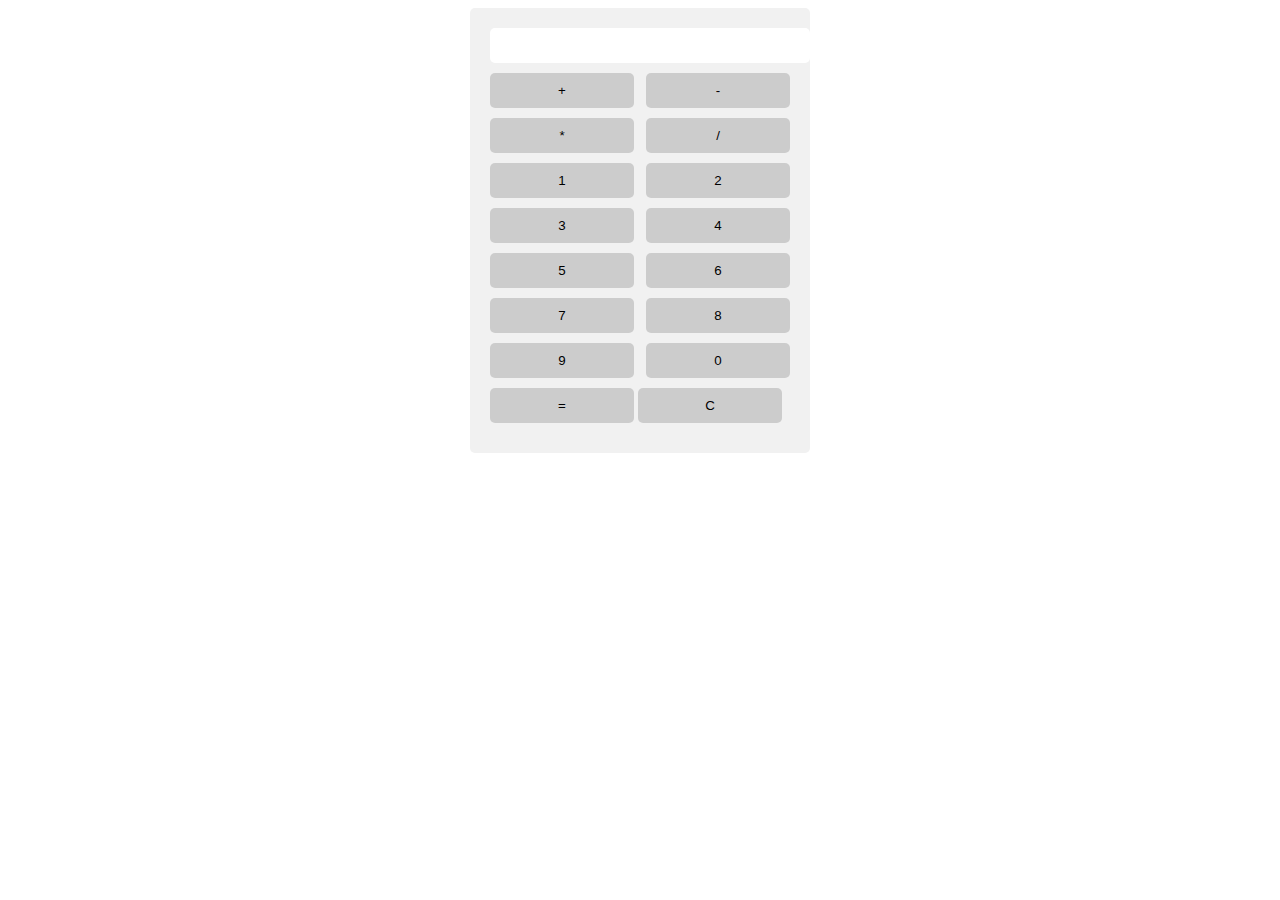
<file: personal projects/calculator/index.html>
<!DOCTYPE html>
<html>

<head>
    <title>Calculator</title>
    <link rel="stylesheet" href="index.css">
    <script src="index.js"></script>
</head>

<body>
    <div id="calculator">
        <input type="text" id="display">
        <div class="operator-buttons">
            <input type="button" value="+" onclick="addToDisplay('+')">
            <input type="button" value="-" onclick="addToDisplay('-')">
            <input type="button" value="*" onclick="addToDisplay('*')">
            <input type="button" value="/" onclick="addToDisplay('/')">
        </div>
        <div class="number-buttons">
            <input type="button" value="1" onclick="addToDisplay(1)">
            <input type="button" value="2" onclick="addToDisplay(2)">
            <input type="button" value="3" onclick="addToDisplay(3)">
            <input type="button" value="4" onclick="addToDisplay(4)">
            <input type="button" value="5" onclick="addToDisplay(5)">
            <input type="button" value="6" onclick="addToDisplay(6)">
            <input type="button" value="7" onclick="addToDisplay(7)">
            <input type="button" value="8" onclick="addToDisplay(8)">
            <input type="button" value="9" onclick="addToDisplay(9)">
            <input type="button" value="0" onclick="addToDisplay(0)">
        </div>
        <input type="button" value="=" onclick="calculate()">
        <input type="button" value="C" onclick="clearDisplay()">
    </div>


</body>

</html>
</file>
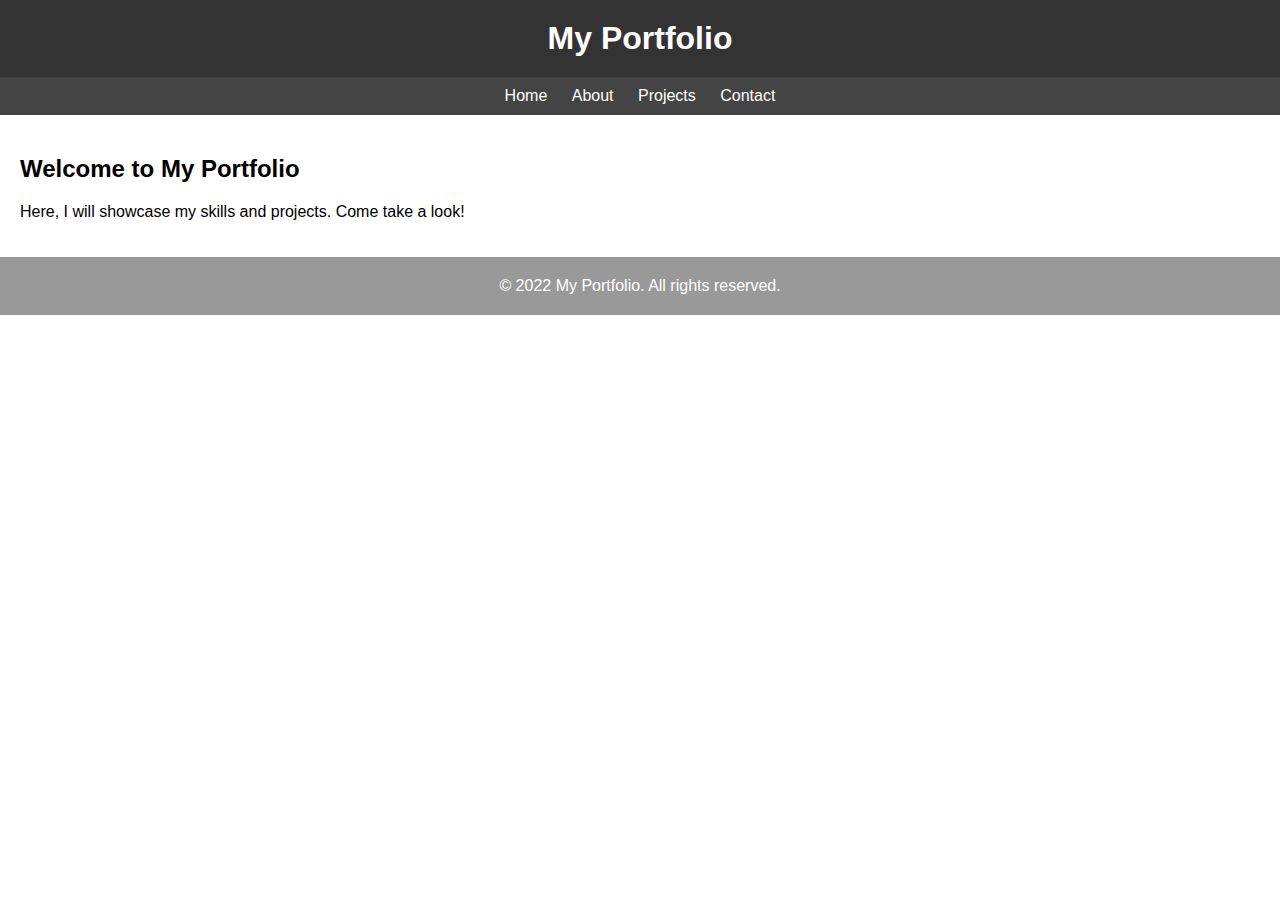
<file: personal projects/portfolio project/index.html>
<!DOCTYPE html>
<html>

<head>
    <title>My Portfolio</title>
    <link rel="stylesheet" href="index.css">

</head>

<body>
    <header>
        <h1>My Portfolio</h1>
    </header>

    <nav>
        <a href="#">Home</a>
        <a href="#">About</a>
        <a href="#">Projects</a>
        <a href="#">Contact</a>
    </nav>

    <main>
        <h2>Welcome to My Portfolio</h2>
        <p>
            Here, I will showcase my skills and projects. Come take a look!
        </p>
    </main>

    <footer>
        &copy; 2022 My Portfolio. All rights reserved.
    </footer>
</body>

</html>
</file>
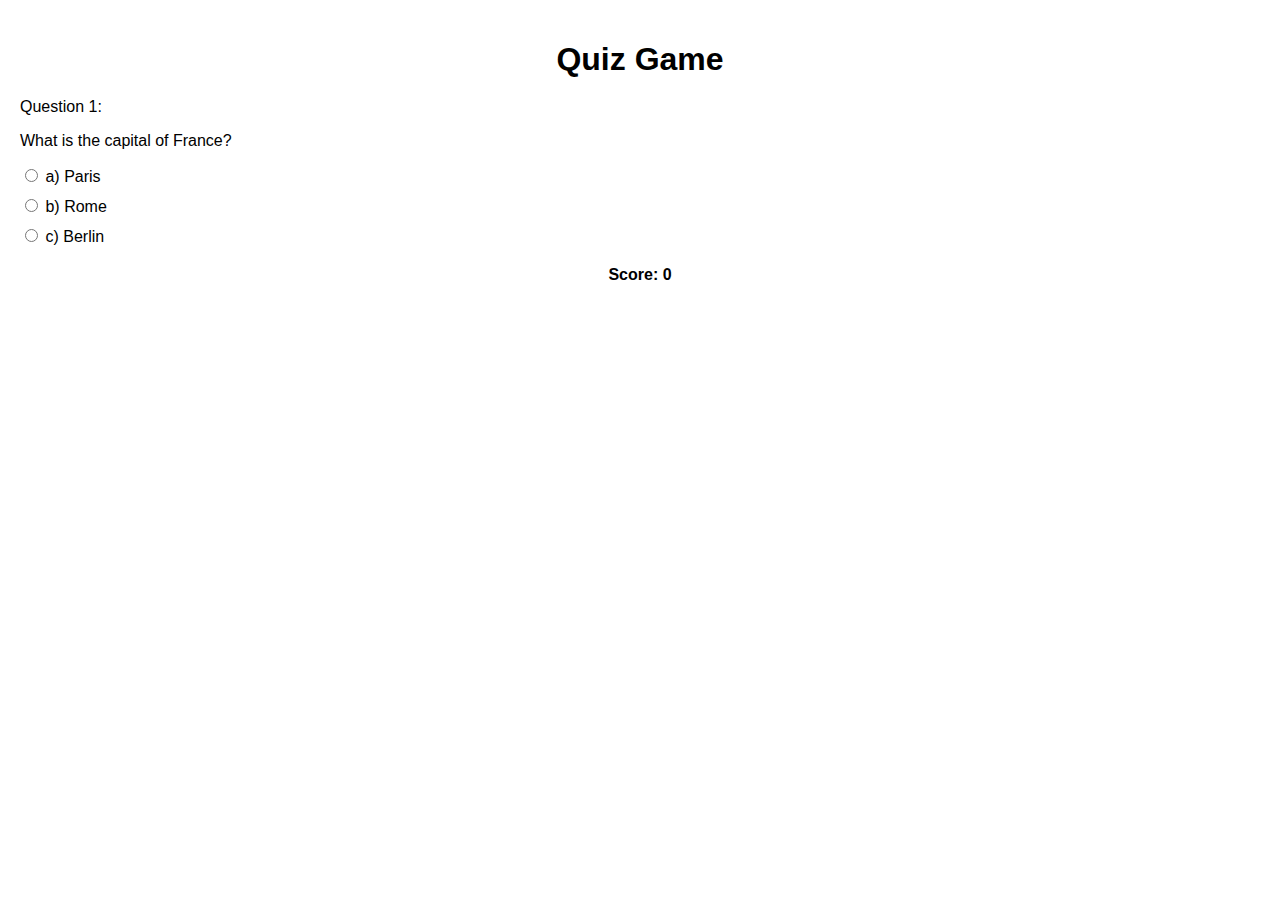
<file: personal projects/quiz game/index.html>
<!-- HTML -->
<!DOCTYPE html>
<html>

<head>
    <title>Quiz Game</title>
    <link rel="stylesheet" href="index.css">
</head>

<body>
    <h1>Quiz Game</h1>
    <div class="question">
        <span>Question 1:</span>
        <p>What is the capital of France?</p>
    </div>
    <div class="options">
        <div class="option">
            <input type="radio" name="q1" value="a">
            <label for="a">a) Paris</label>
        </div>
        <div class="option">
            <input type="radio" name="q1" value="b">
            <label for="b">b) Rome</label>
        </div>
        <div class="option">
            <input type="radio" name="q1" value="c">
            <label for="c">c) Berlin</label>
        </div>
    </div>
    <div class="result"></div>
    <div class="score">
        <span>Score: <span id="score">0</span></span>
    </div>

    <script src="index.js"></script>
</body>

</html>
</file>
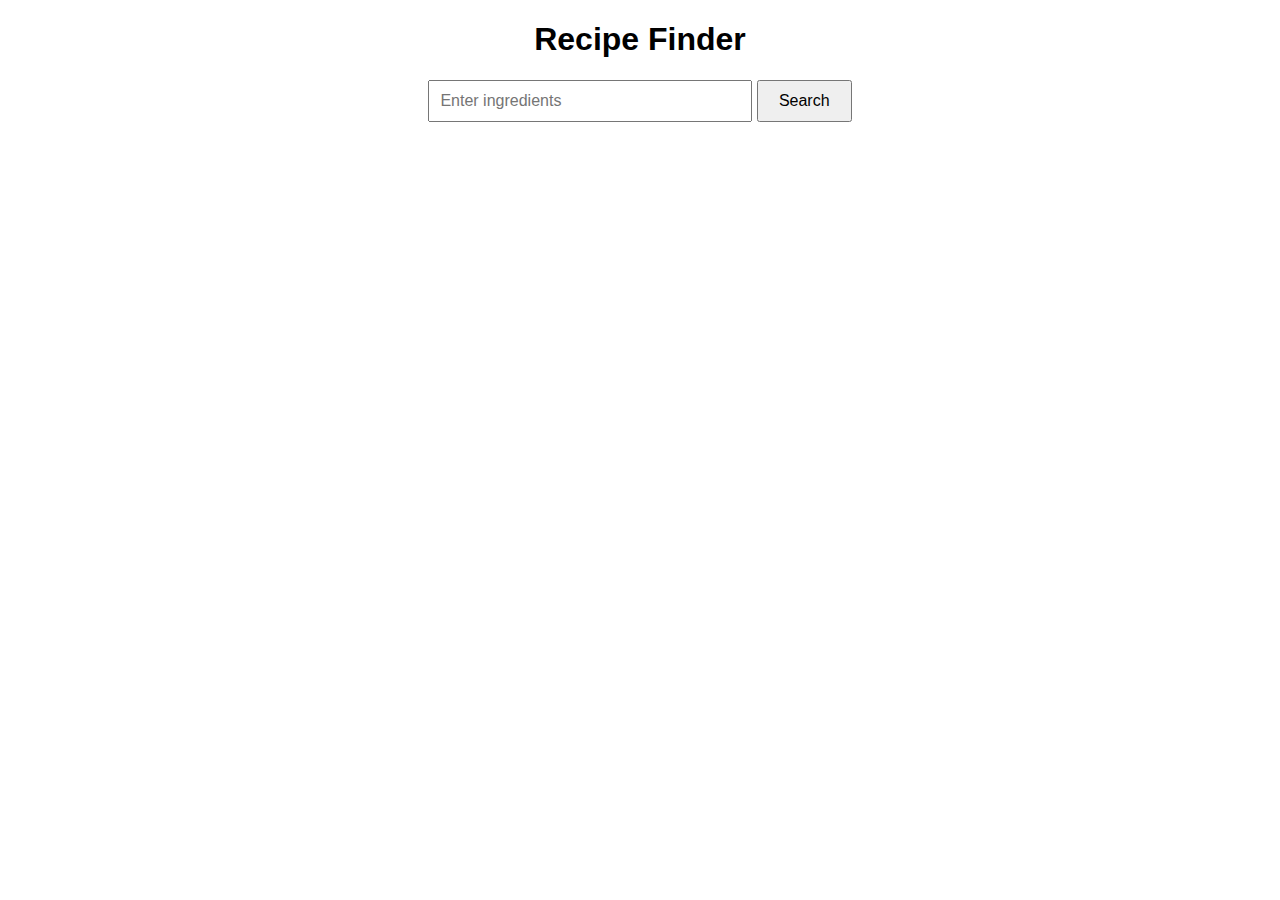
<file: personal projects/recipe finder/index.html>
<!DOCTYPE html>
<html>

<head>
    <title>Recipe Finder</title>
    <link rel="stylesheet" type="text/css" href="index.css">
</head>

<body>
    <h1>Recipe Finder</h1>

    <div id="search">
        <input type="text" id="ingredients" placeholder="Enter ingredients" />
        <button onclick="searchRecipes()">Search</button>
    </div>

    <div id="results"></div>

    <script src="index.js"></script>
</body>

</html>
</file>
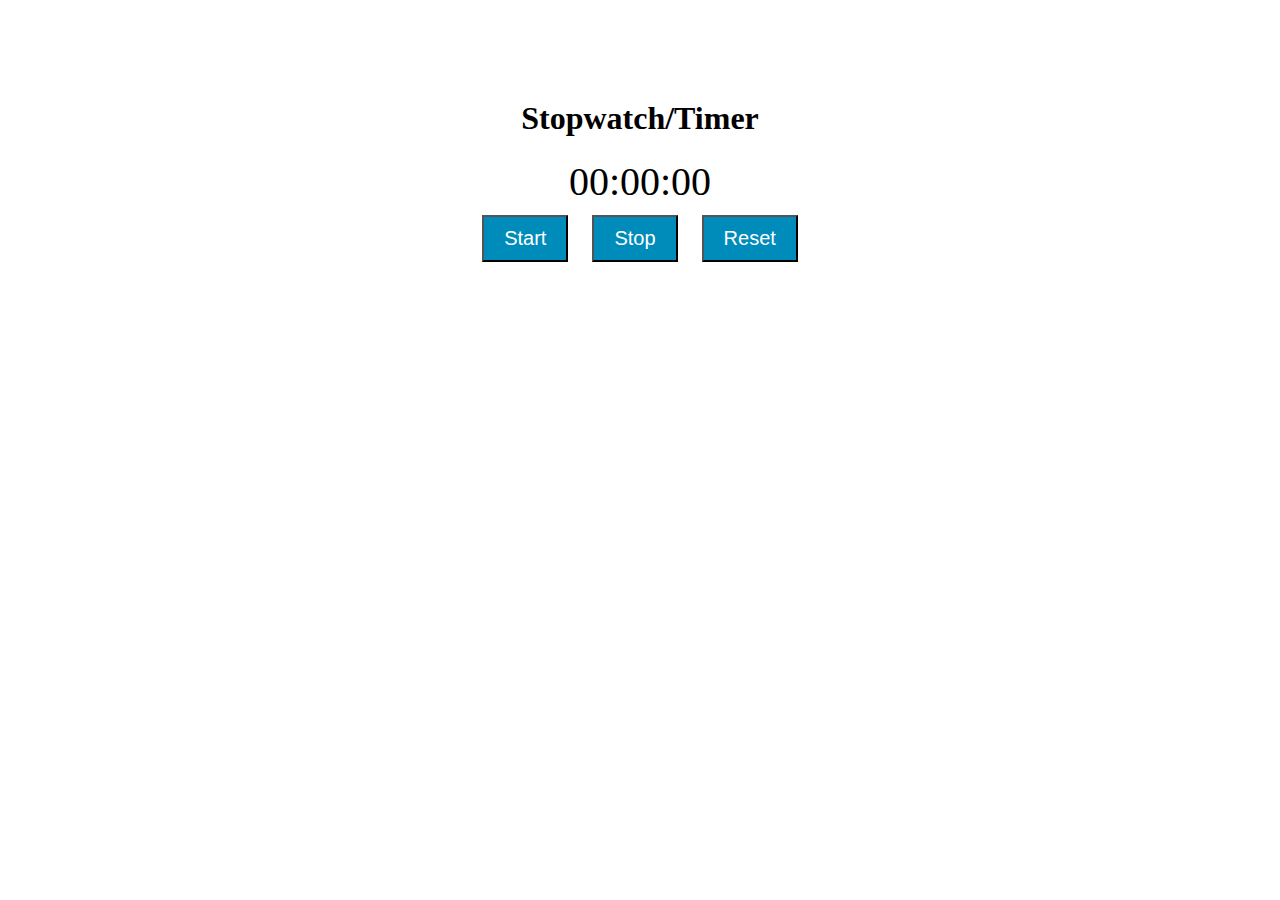
<file: personal projects/stopwatch-timer/index.html>
<!DOCTYPE html>
<html>

<head>
    <title>Stopwatch/Timer</title>
    <link rel="stylesheet" href="index.css">
</head>

<body>
    <div class="container">
        <h1>Stopwatch/Timer</h1>
        <div class="timer">00:00:00</div>
        <div>
            <button class="btn" id="start">Start</button>
            <button class="btn" id="stop">Stop</button>
            <button class="btn" id="reset">Reset</button>
        </div>
        <div class="lap"></div>
    </div>
    <script src="index.js"></script>

</body>

</html>
</file>
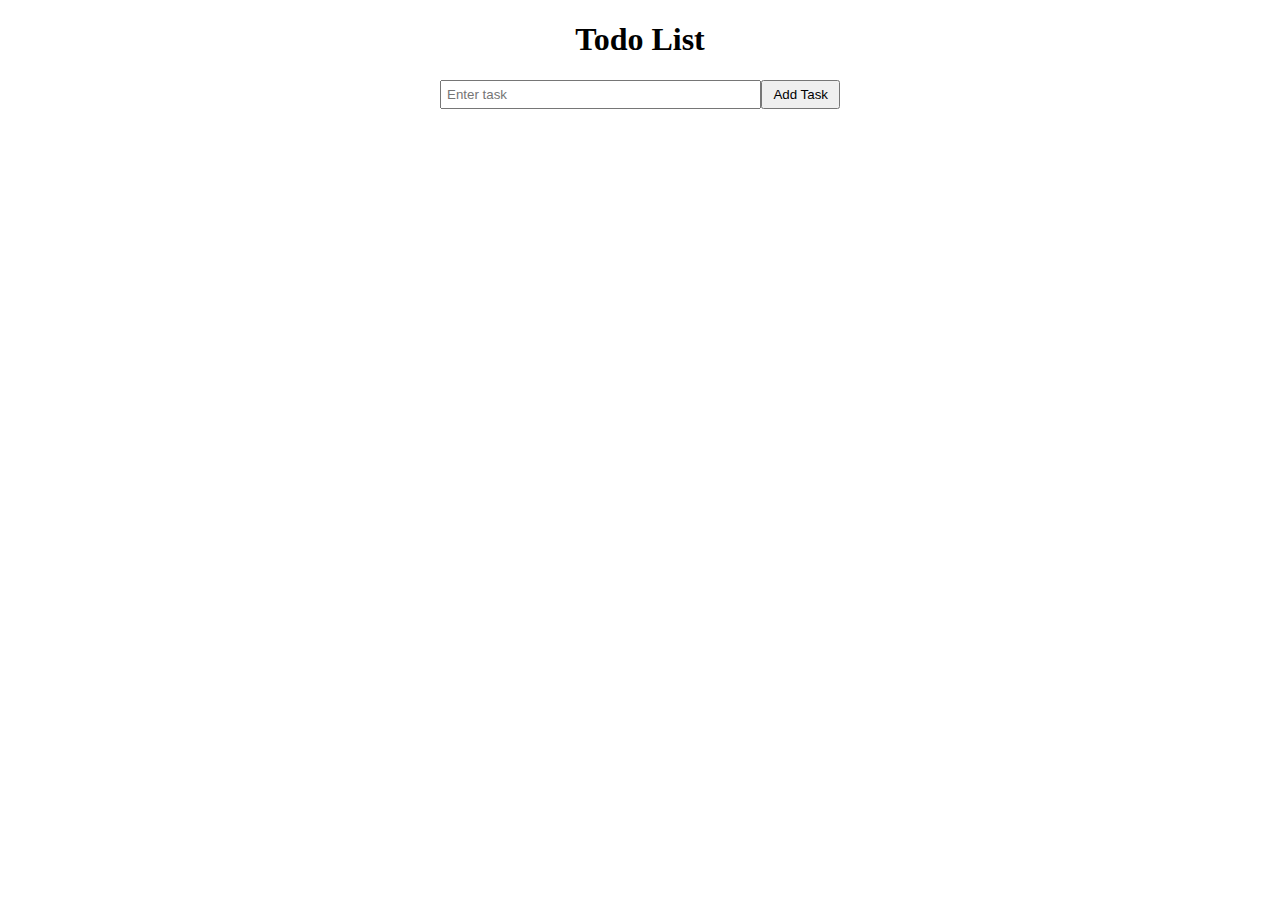
<file: personal projects/todo list/index.html>
<!DOCTYPE html>
<html>

<head>
    <title>Todo List</title>
    <link rel="stylesheet" type="text/css" href="index.css">
</head>

<body>
    <div class="container">
        <h1>Todo List</h1>
        <form id="todo-form">
            <input type="text" id="new-task" placeholder="Enter task">
            <button type="submit">Add Task</button>
        </form>
        <ul id="task-list">
            <!-- Tasks will be added dynamically using JavaScript -->
        </ul>
    </div>
    <script src="index.js"></script>
</body>

</html>
</file>
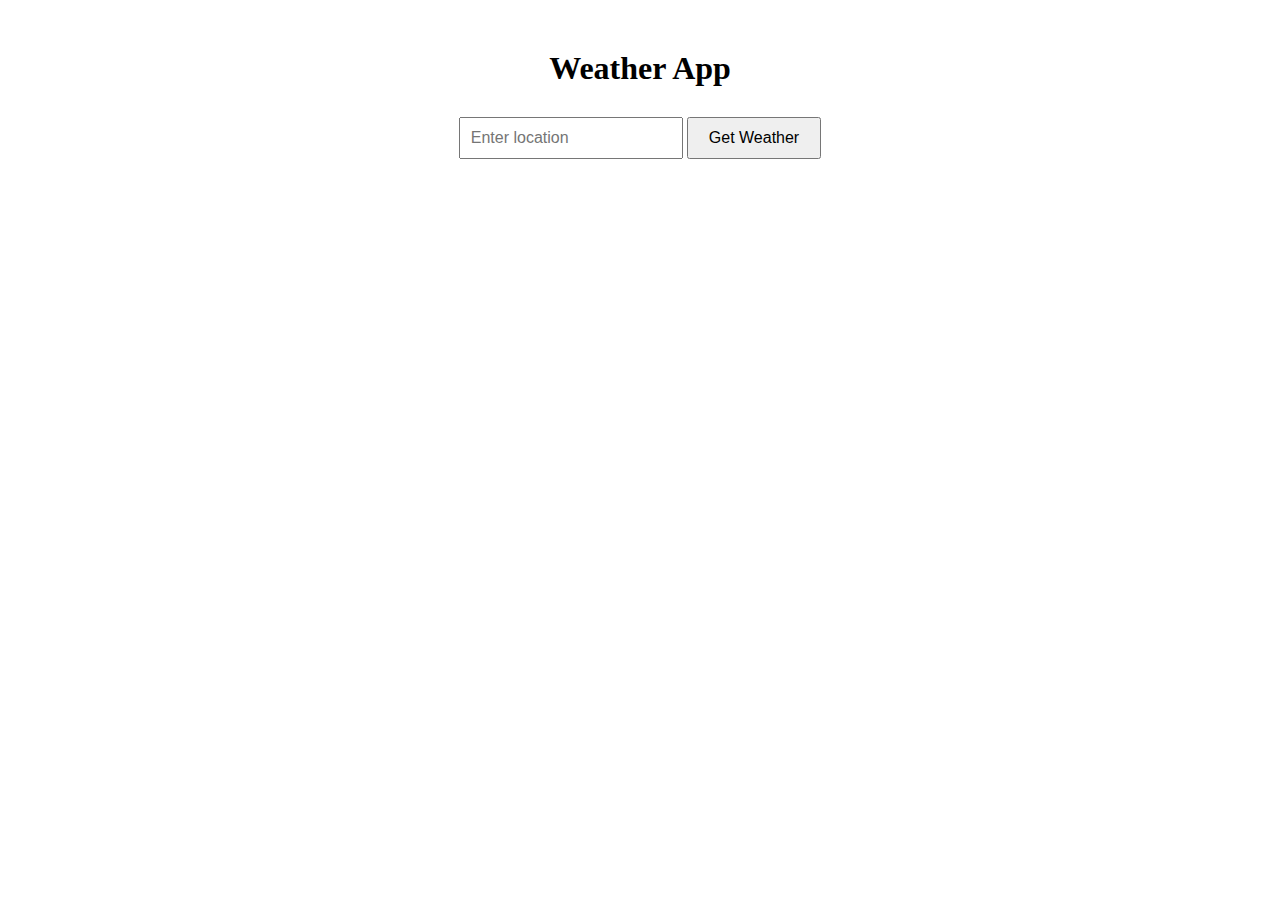
<file: personal projects/weather app/index.html>
<!DOCTYPE html>
<html>

<head>
    <title>Weather App</title>
    <link rel="stylesheet" type="text/css" href="index.css">
</head>

<body>
    <div class="container">
        <h1>Weather App</h1>
        <form id="location-form">
            <input type="text" id="location-input" placeholder="Enter location">
            <button type="submit">Get Weather</button>
        </form>
        <div id="weather-info"></div>
    </div>

    <script src="index.js"></script>
</body>

</html>
</file>
<file: personal projects/calculator/index.css>
#calculator {
     width: 300px;
     padding: 20px;
     margin: 0 auto;
     background-color: #f1f1f1;
     border-radius: 5px;
 }

 input[type="text"] {
     width: 100%;
     padding: 10px;
     margin-bottom: 10px;
     border-radius: 5px;
     border: none;
 }

 input[type="button"] {
     width: 48%;
     padding: 10px;
     margin-bottom: 10px;
     border-radius: 5px;
     border: none;
     cursor: pointer;
     background-color: #ccc;
 }

 .operator-buttons {
     display: flex;
     flex-wrap: wrap;
     justify-content: space-between;
 }

 .number-buttons {
     display: flex;
     flex-wrap: wrap;
     justify-content: space-between;
 }
</file>
<file: personal projects/portfolio project/index.css>
body {
    font-family: Arial, sans-serif;
    margin: 0;
    padding: 0;
}

header {
    background-color: #333;
    color: #fff;
    padding: 20px;
    text-align: center;
}

h1 {
    margin: 0;
}

nav {
    background-color: #444;
    padding: 10px;
    text-align: center;
}

nav a {
    color: #fff;
    text-decoration: none;
    margin: 0 10px;
}

main {
    padding: 20px;
}

footer {
    background-color: #999;
    color: #fff;
    padding: 20px;
    text-align: center;
}
</file>
<file: personal projects/quiz game/index.css>
/* CSS */
body {
    font-family: Arial, sans-serif;
    margin: 0;
    padding: 20px;
}

h1 {
    text-align: center;
    margin-bottom: 20px;
}

.question {
    margin-bottom: 10px;
}

.options {
    margin-bottom: 20px;
}

.option {
    margin-bottom: 10px;
}

.result {
    font-weight: bold;
    text-align: center;
    margin-bottom: 20px;
}

.score {
    text-align: center;
}

.score span {
    font-weight: bold;
}
</file>
<file: personal projects/recipe finder/index.css>
body {
    font-family: Arial, sans-serif;
}

h1 {
    text-align: center;
}

#search {
    text-align: center;
    margin-top: 20px;
}

#ingredients {
    padding: 10px;
    width: 300px;
    font-size: 16px;
}

button {
    padding: 10px 20px;
    font-size: 16px;
}

#results {
    margin-top: 20px;
}
</file>
<file: personal projects/stopwatch-timer/index.css>
.container {
    text-align: center;
    margin-top: 100px;
}

.btn {
    display: inline-block;
    padding: 10px 20px;
    font-size: 20px;
    background-color: #008CBA;
    color: white;
    text-decoration: none;
    cursor: pointer;
    margin: 10px;
}

.timer {
    font-size: 40px;
    margin-top: 20px;
}

.lap {
    font-size: 20px;
    margin-top: 10px;
}
</file>
<file: personal projects/todo list/index.css>
.container {
    width: 400px;
    margin: 20px auto;
}

h1 {
    text-align: center;
}

form {
    display: flex;
    margin-bottom: 20px;
}

input[type="text"] {
    flex-grow: 1;
    padding: 5px;
}

button {
    padding: 5px 10px;
}

ul {
    list-style-type: none;
    padding: 0;
}

li {
    margin-bottom: 5px;
}

.delete-button {
    margin-left: 10px;
    background-color: red;
    color: white;
    border: none;
    padding: 2px 5px;
    cursor: pointer;
}
</file>
<file: personal projects/weather app/index.css>
.container {
    max-width: 400px;
    margin: 0 auto;
    text-align: center;
}

h1 {
    margin-top: 50px;
}

form {
    margin-top: 30px;
}

input[type="text"] {
    width: 200px;
    padding: 10px;
    font-size: 16px;
}

button {
    padding: 10px 20px;
    font-size: 16px;
}

#weather-info {
    margin-top: 30px;
    font-size: 18px;
}
</file>
